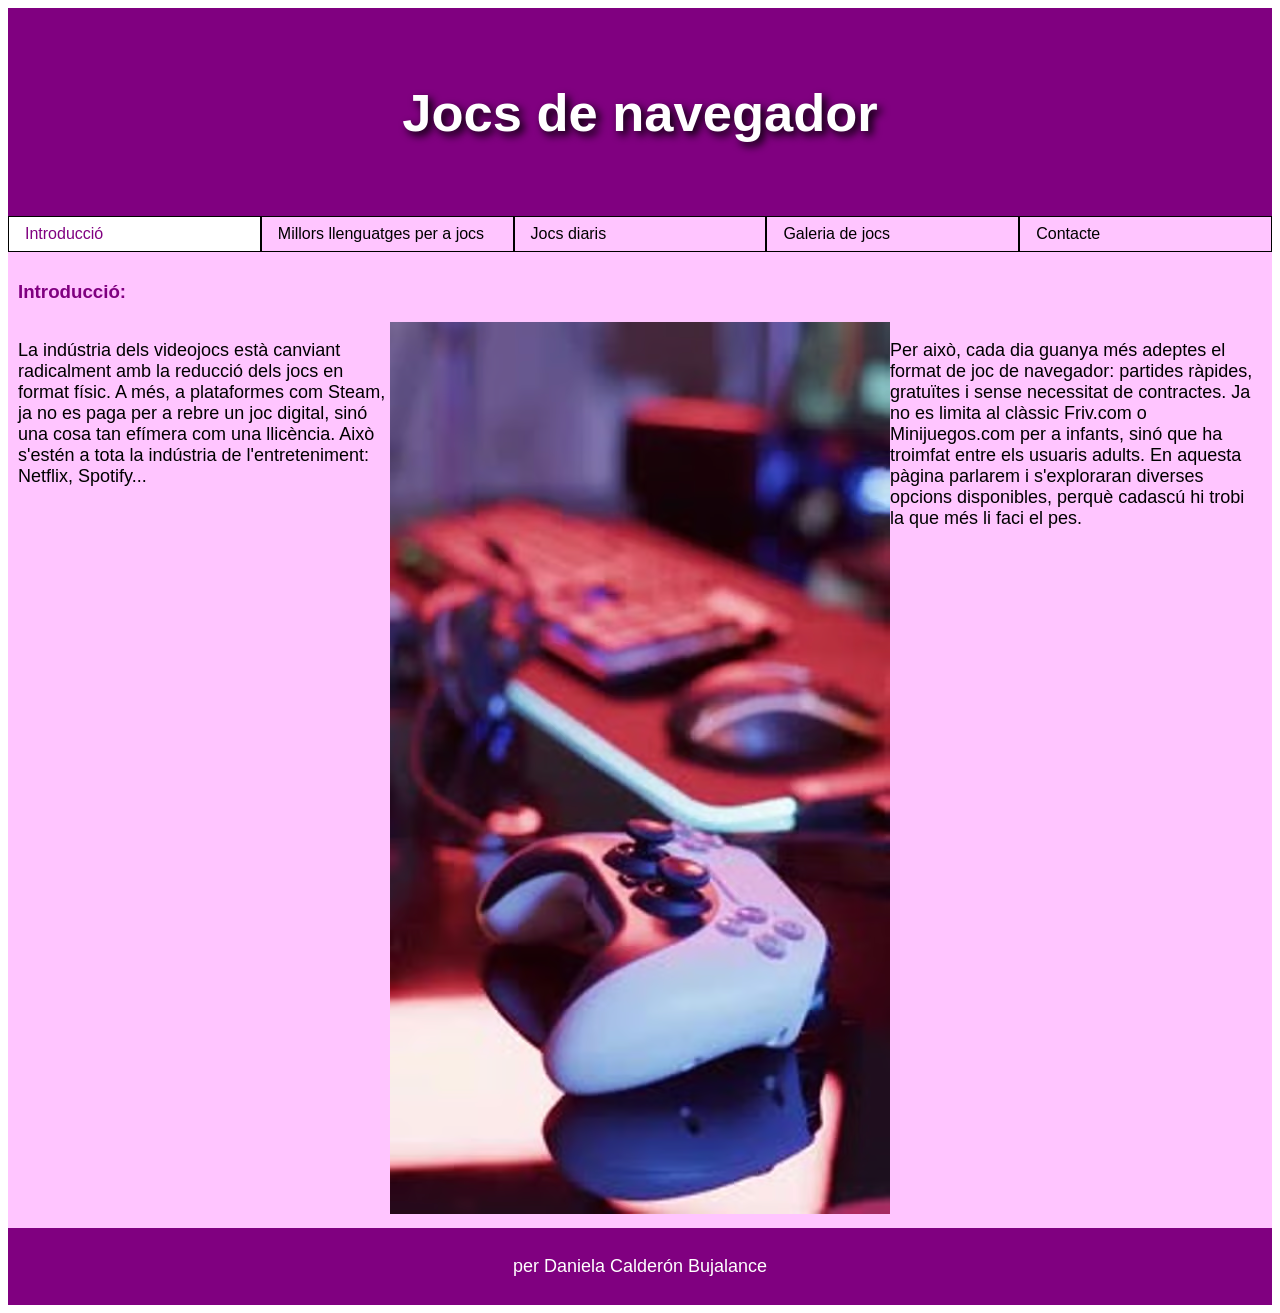
<file: index.html>
<!DOCTYPE html>
<html lang="en">

<head>
  <title>Jocs</title>
  <meta charset="utf-8">
  <meta name="viewport" content="width=device-width, initial-scale=1">
  <link rel="stylesheet" href="css/styles.css">
</head>

<body>
  <header>
    <h2>Jocs de navegador</h2>
  </header>
  <section class="flex-container">
    <nav>
      <ul>
        <li><a href="index.html" class="active">Introducció</a></li>
        <li><a href="millors_llenguatges.html">Millors llenguatges per a jocs</a></li>
        <li><a href="jocs_diaris.html">Jocs diaris</a></li>
        <li><a href="galeria.html">Galeria de jocs</a></li>
        <li><a href="contacte.html">Contacte</a></li>
      </ul>
    </nav>

    <article>
      <h1>Introducció:</h1>
      <div class="flex-container">
        <div class="column">
          <p>La indústria dels videojocs està canviant radicalment amb la reducció dels jocs en format físic. A més, a
            plataformes com Steam, ja no es paga per a rebre un joc digital, sinó una cosa tan efímera com una
            llicència. Això s'estén a tota la indústria de l'entreteniment: Netflix, Spotify...</p>
        </div>
        <div class="column">
          <img src="Imatges/mando" alt="mando">
        </div>
        <div class="column">
          <p>Per això, cada dia guanya més adeptes el format de joc de navegador: partides ràpides, gratuïtes i sense
            necessitat de contractes. Ja no es limita al clàssic Friv.com o Minijuegos.com per a infants, sinó que ha
            troimfat entre els usuaris adults. En aquesta pàgina parlarem i s'exploraran diverses opcions disponibles,
            perquè cadascú hi trobi la que més li faci el pes.</p>
        </div>
      </div>
    </article>
  </section>

  <footer>
    <p>per Daniela Calderón Bujalance</p>
  </footer>

</body>

</html>
</file>
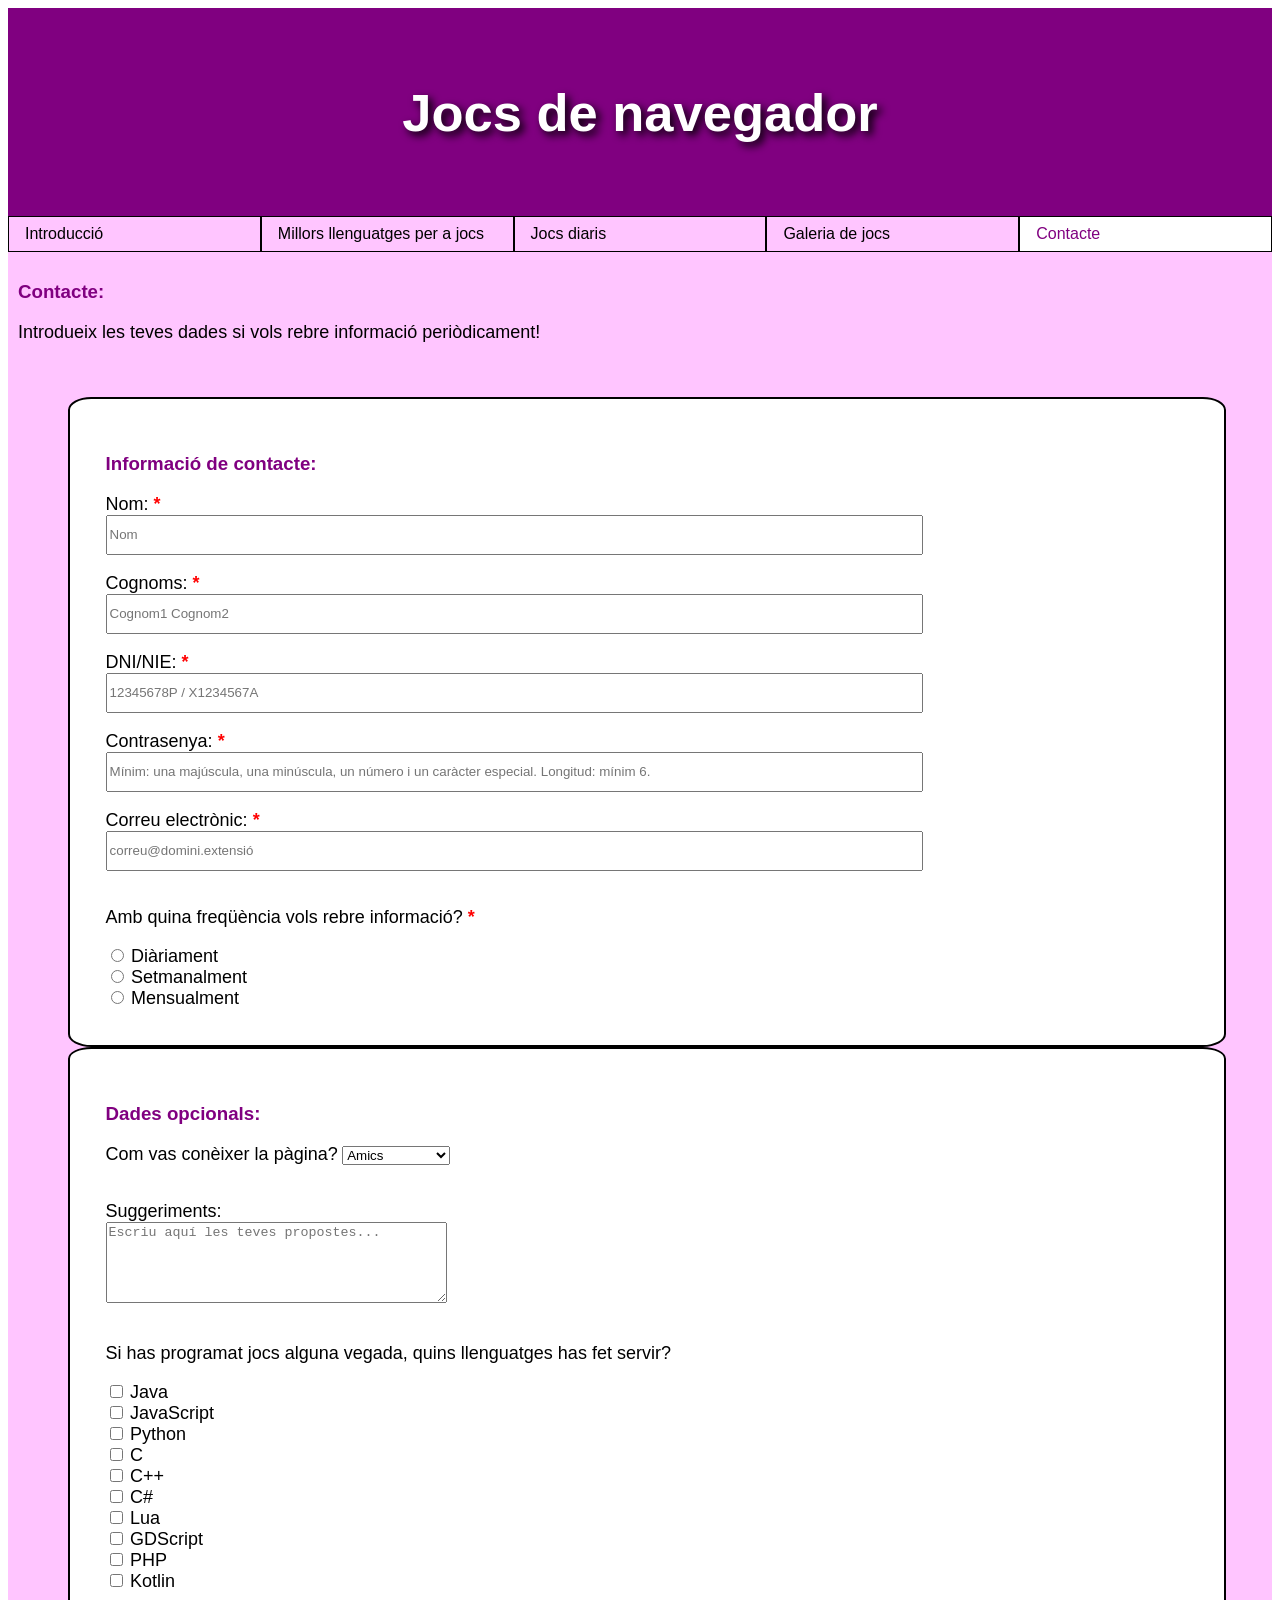
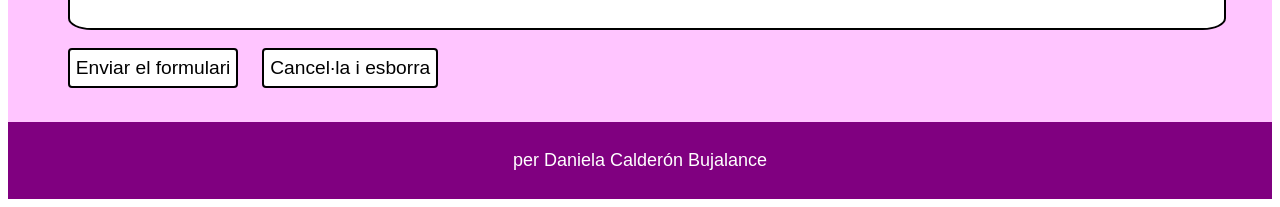
<file: contacte.html>
<!DOCTYPE html>
<html lang="en">

<head>
    <title>Jocs</title>
    <meta charset="utf-8">
    <meta name="viewport" content="width=device-width, initial-scale=1">
    <link rel="stylesheet" href="css/styles.css">
    <link rel="stylesheet" href="css/form.css">
</head>

<body>
    <header>
        <h2>Jocs de navegador</h2>
    </header>
    <section>
        <nav>
            <ul>
                <li><a href="index.html">Introducció</a></li>
                <li><a href="millors_llenguatges.html">Millors llenguatges per a jocs</a></li>
                <li><a href="jocs_diaris.html">Jocs diaris</a></li>
                <li><a href="galeria.html">Galeria de jocs</a></li>
                <li><a href="contacte.html" class="active">Contacte</a></li>
            </ul>
        </nav>

        <article>
            <h1>Contacte:</h1>
            <p>Introdueix les teves dades si vols rebre informació periòdicament!</p><br><br>
            <form action="gracies.html" method="get">
                <div class="row flex-container">

                    <div class="column form">
                        <h1 class="contacte">Informació de contacte:</h1>
                        <div>
                            <label for="nom">Nom:</label><br>
                            <input type="text" id="nom" required pattern="[A-ZÁÀÉÈÍÓÒÚÜÑ][a-záàèéíóòúüñ]+"
                                placeholder="Nom" size="100">
                            <span class="missatge-error">Assegura't que la inicial del nom està en majúscula.</span>
                        </div>
                        <br>
                        <div>
                            <label for="cognoms">Cognoms:</label><br>
                            <input type="text" id="cognoms" required
                                pattern="[A-ZÁÀÉÈÍÓÒÚÜÑ][a-záàèéíóòúüñ]+ [A-ZÁÀÉÈÍÓÒÚÜÑ][a-záàèéíóòúüñ]+"
                                placeholder="Cognom1 Cognom2" size="100">
                            <span class="missatge-error">Assegura't que la inicial de cada cognom està en
                                majúscula.</span>
                        </div>
                        <br>
                        <div>
                            <label for="DNI">DNI/NIE:</label><br>
                            <input type="text" id="DNI" required pattern="[X-Z0-9][0-9]{7}[A-Z]"
                                placeholder="12345678P / X1234567A" size="100">
                            <span class="missatge-error">Introdueix un document vàlid amb lletres incloses.</span>
                        </div>
                        <br>
                        <div>
                            <label for="contrasenya">Contrasenya:</label><br>
                            <input autocomplete type="password" id="contrasenya" required
                                pattern="(?=.*[0-9])(?=.*[A-Z])(?=.*[a-z])(?=.*[^A-Za-z0-9]).{6,18}"
                                placeholder="Mínim: una majúscula, una minúscula, un número i un caràcter especial. Longitud: mínim 6." size="100">
                            <span class="missatge-error">Ha de contenir com a mínim: una majúscula, una minúscula, un
                                número i un caràcter especial. Longitud mínima: 6 caràcters.</span>
                        </div>
                        <br>
                        <div>
                            <label for="correu">Correu electrònic:</label><br>
                            <input type="email" id="correu" required placeholder="correu@domini.extensió" size="100">
                            <span class="missatge-error">Introdueix una adreça vàlida.</span>
                        </div><br>
                        <div>
                            <p required>Amb quina freqüència vols rebre informació?</p>
                            <input type="radio" id="diariament" name="frequencia" value="diariament" required>
                            <label for="diariament">Diàriament</label><br>
                            <input type="radio" id="setmanalment" name="frequencia" value="setmanalment" required>
                            <label for="setmanalment">Setmanalment</label><br>
                            <input type="radio" id="mensualment" name="frequencia" value="mensualment" required>
                            <label for="mensualment">Mensualment</label>
                        </div>
                    </div>

                    <div class="column form">
                        <h1 class="opcionals">Dades opcionals:</h1>
                        <div>
                            <label>Com vas conèixer la pàgina?</label>
                            <select id="coneixer" name="coneixer">
                                <option value="amics">Amics</option>
                                <option value="xarxes socials">Xarxes socials</option>
                                <option value="publicitat">Publicitat</option>
                                <option value="altres">Altres</option>
                            </select>
                        </div>
                        <br>
                        <br>
                        <div>
                            <label for="suggeriments">Suggeriments:</label>
                        </div>
                        <div>
                            <textarea id="suggeriments" name="suggeriments" rows="5" cols="40"
                                placeholder="Escriu aquí les teves propostes..." maxlength="100"></textarea>
                        </div>
                        <br>
                        <div>
                            <p>Si has programat jocs alguna vegada, quins llenguatges has fet servir?</p>
                            <input type="checkbox" id="java" name="llenguatges" value="Java">
                            <label for="java">Java</label>
                            <br>
                            <input type="checkbox" id="javascript" name="javascript" value="JavaScript">
                            <label for="javascript">JavaScript</label>
                            <br>
                            <input type="checkbox" id="python" name="python" value="Python">
                            <label for="python">Python</label>
                            <br>
                            <input type="checkbox" id="c" name="c" value="C">
                            <label for="c">C</label>
                            <br>
                            <input type="checkbox" id="cpp" name="cpp" value="C++">
                            <label for="cpp">C++</label>
                            <br>
                            <input type="checkbox" id="csharp" name="csharp" value="C#">
                            <label for="csharp">C#</label>
                            <br>
                            <input type="checkbox" id="lua" name="lua" value="Lua">
                            <label for="lua">Lua</label>
                            <br>
                            <input type="checkbox" id="gdscript" name="gdscript" value="GDScript">
                            <label for="gdscript">GDScript</label>
                            <br>
                            <input type="checkbox" id="php" name="php" value="PHP">
                            <label for="php">PHP</label>
                            <br>
                            <input type="checkbox" id="kotlin" name="kotlin" value="Kotlin">
                            <label for="kotlin">Kotlin</label>
                        </div>
                    </div>
                </div>
                <br>
                <button type="submit">Enviar el formulari</button><button type="reset">Cancel·la i
                    esborra</button>
            </form>
        </article>
    </section>

    <footer>
        <p>per Daniela Calderón Bujalance</p>
    </footer>

</body>

</html>
</file>
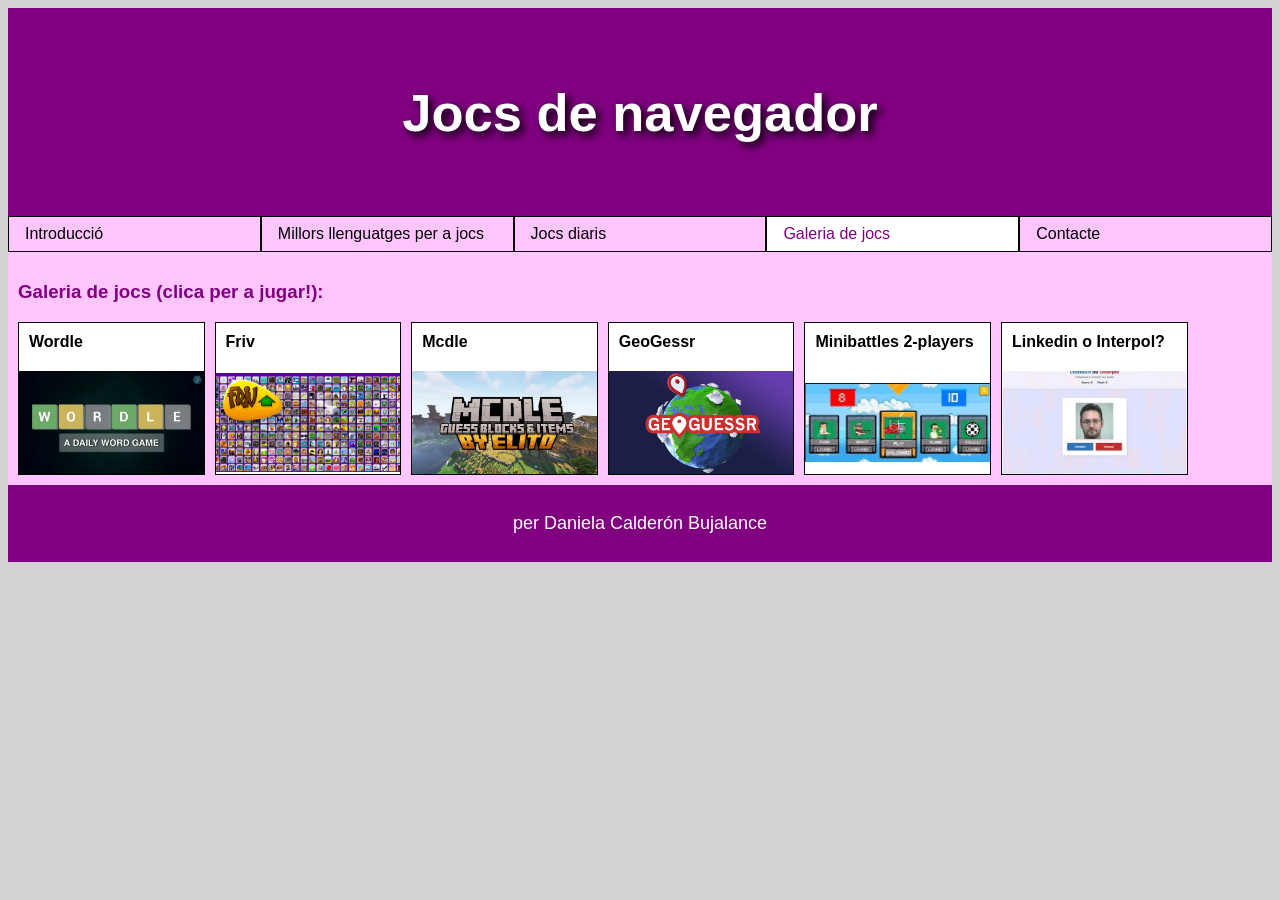
<file: galeria.html>
<!DOCTYPE html>
<html lang="en">

<head>
  <title>Jocs</title>
  <meta charset="utf-8">
  <meta name="viewport" content="width=device-width, initial-scale=1">
  <link rel="stylesheet" href="css/styles.css">
  <link rel="stylesheet" href="css/galeria.css">
</head>

<body>
  <header>
    <h2>Jocs de navegador</h2>
  </header>
  <section>
    <nav>
      <ul>
        <li><a href="index.html">Introducció</a></li>
        <li><a href="millors_llenguatges.html">Millors llenguatges per a jocs</a></li>
        <li><a href="jocs_diaris.html">Jocs diaris</a></li>
        <li><a href="galeria.html" class="active">Galeria de jocs</a></li>
        <li><a href="contacte.html">Contacte</a></li>
      </ul>
    </nav>

    <article>
      <h1>Galeria de jocs (clica per a jugar!):</h1>
<div class="galeria">
    <div class="element galeria">
        <div class="desc">Wordle</div>
        <a href="https://lapalabradeldia.com/" target="_blank">
        <img src="Imatges/wordle.png" alt="Wordle"></a>
    </div>
    <div class="element galeria">
        <div class="desc">Friv</div>
        <a href="https://www.frivclassic.com/" target="_blank">
        <img src="Imatges/friv.jpg" alt="friv"></a>
    </div>
    <div class="element galeria">
        <div class="desc">Mcdle</div>
        <a href="https://www.mcdle.net/" target="_blank">
        <img src="Imatges/mcdle.png" alt="mcdle"></a>
    </div>
    <div class="element galeria">
        <div class="desc">GeoGessr</div>
        <a href="https://www.worldguessr.com/es" target="_blank">
        <img src="Imatges/geogessr.jpg" alt="geogessr"></a>
    </div>
    <div class="element galeria">
        <div class="desc">Minibattles 2-players</div>
        <a href="https://poki.com/es/g/12-minibattles" target="_blank">
        <img src="Imatges/Captura de pantalla_4-11-2026_185155_www.bing.com.jpeg" alt="Minibatalles per a dos"></a>
    </div>
    <div class="element galeria">
        <div class="desc">Linkedin o Interpol?</div>
        <a href="https://linkedin-or-interpol.com/" target="_blank">
        <img src="Imatges/linkedinointerpol.webp" alt="linkedin o interpol"></a>
    </div>
</div>
    </article>
  </section>

  <footer>
    <p>per Daniela Calderón Bujalance</p>
  </footer>

</body>

</html>
</file>
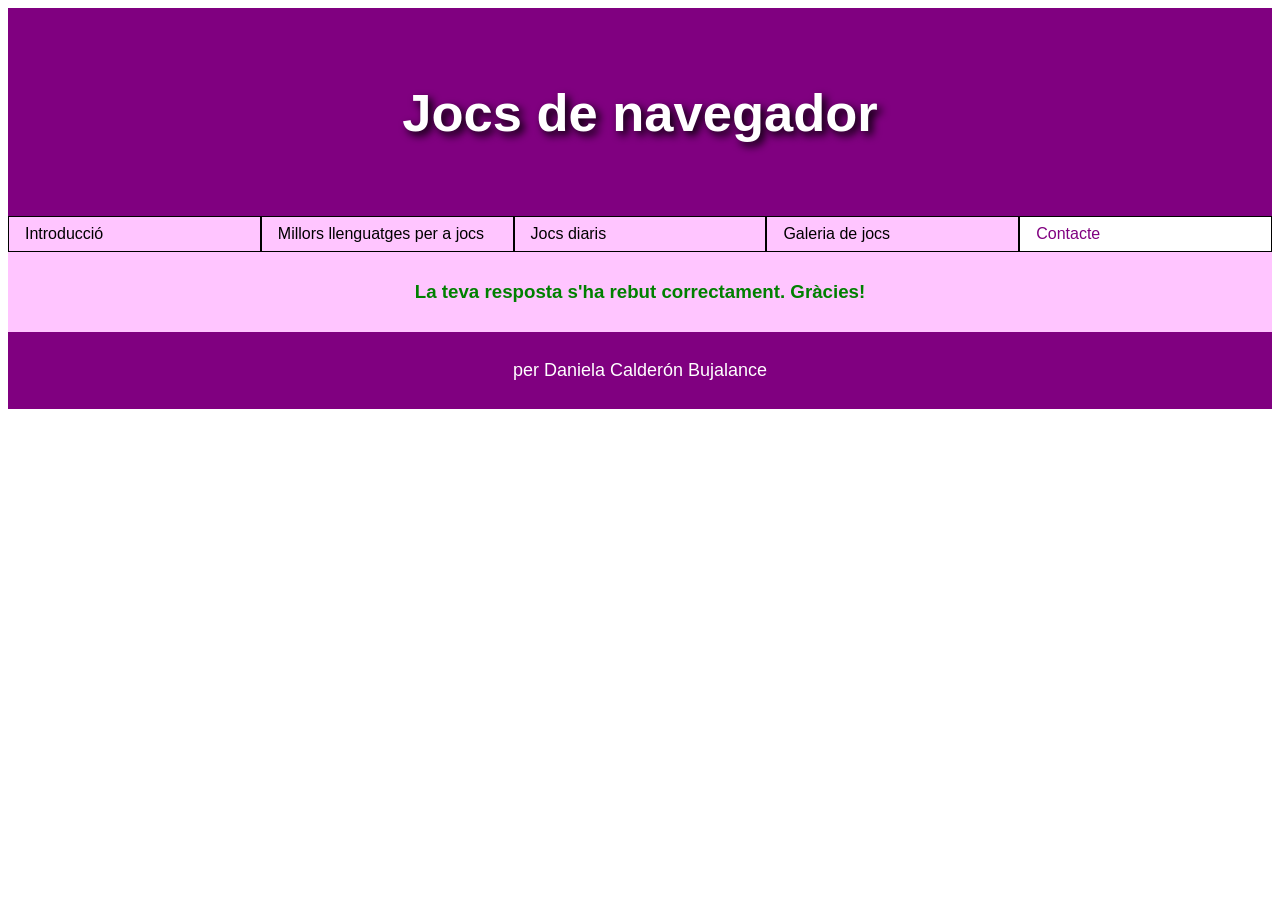
<file: gracies.html>
<!DOCTYPE html>
<html lang="en">

<head>
    <title>Jocs</title>
    <meta charset="utf-8">
    <meta name="viewport" content="width=device-width, initial-scale=1">
    <link rel="stylesheet" href="css/styles.css">
</head>

<body>
    <header>
        <h2>Jocs de navegador</h2>
    </header>
    <section>
        <nav>
            <ul>
                <li><a href="index.html">Introducció</a></li>
                <li><a href="millors_llenguatges.html">Millors llenguatges per a jocs</a></li>
                <li><a href="jocs_diaris.html">Jocs diaris</a></li>
                <li><a href="galeria.html">Galeria de jocs</a></li>
                <li><a href="contacte.html" class="active">Contacte</a></li>
            </ul>
        </nav>

        <article>
            <h1 id="gracies">La teva resposta s'ha rebut correctament. Gràcies!</h1>
        </article>
    </section>

    <footer>
        <p>per Daniela Calderón Bujalance</p>
    </footer>

</body>

</html>
</file>
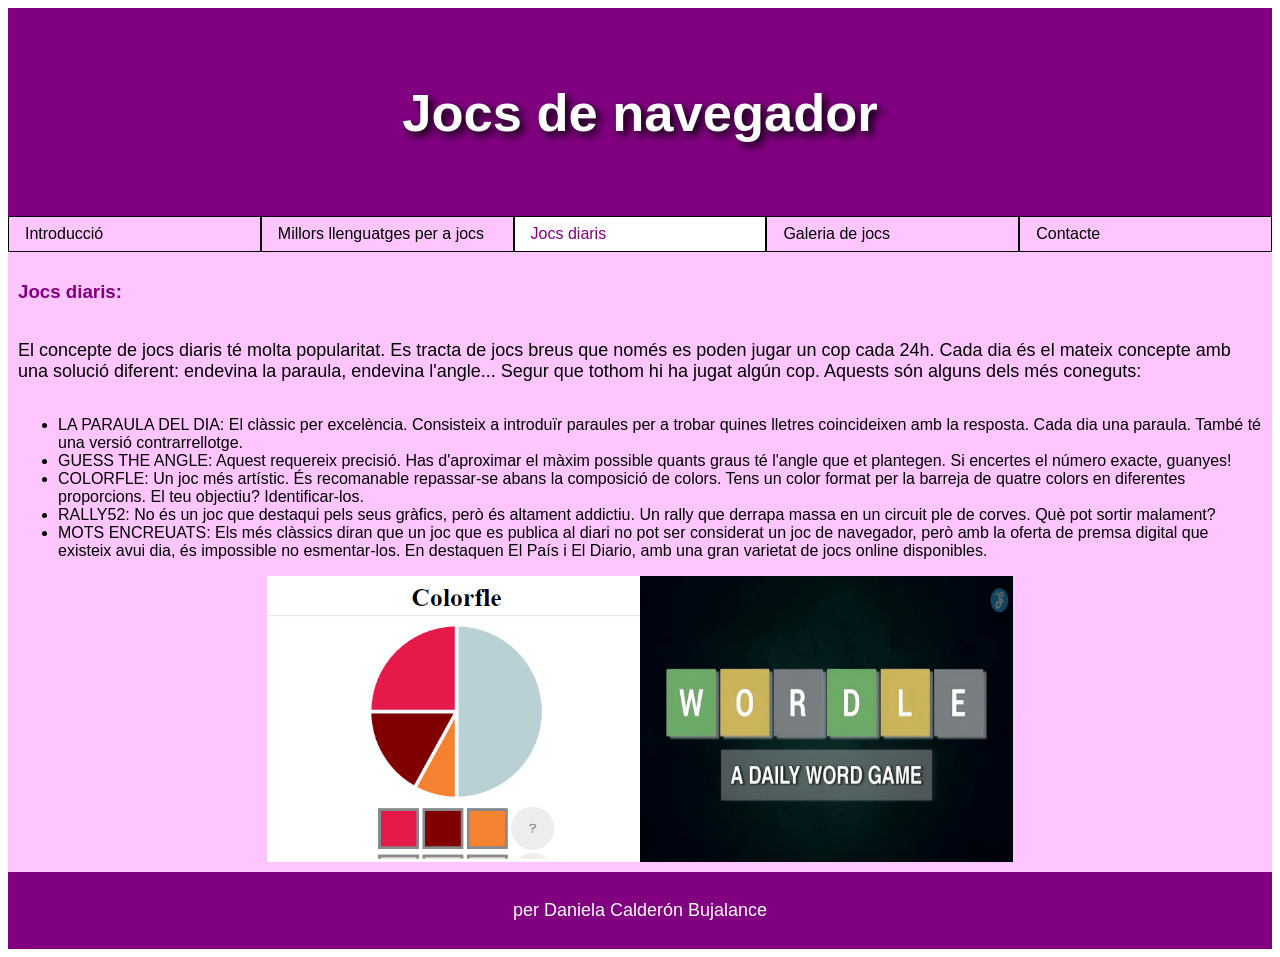
<file: jocs_diaris.html>
<!DOCTYPE html>
<html lang="en">

<head>
    <title>Jocs</title>
    <meta charset="utf-8">
    <meta name="viewport" content="width=device-width, initial-scale=1">
    <link rel="stylesheet" href="css/styles.css">
</head>

<body>
    <header>
        <h2>Jocs de navegador</h2>
    </header>
    <section>
        <nav>
            <ul>
                <li><a href="index.html">Introducció</a></li>
                <li><a href="millors_llenguatges.html">Millors llenguatges per a jocs</a></li>
                <li><a href="jocs_diaris.html" class="active">Jocs diaris</a></li>
                <li><a href="galeria.html">Galeria de jocs</a></li>
                <li><a href="contacte.html">Contacte</a></li>
            </ul>
        </nav>

        <article>
            <h1>Jocs diaris:</h1>
            <div class="flex-container">

                <p>El concepte de jocs diaris té molta popularitat. Es tracta de jocs breus que només es poden jugar un
                    cop cada 24h. Cada dia és el mateix concepte amb una solució diferent: endevina la paraula, endevina
                    l'angle... Segur que tothom hi ha jugat algún cop. Aquests són alguns dels més coneguts:</p>
                <ul>
                    <li>LA PARAULA DEL DIA: El clàssic per excelència. Consisteix a introduïr paraules per a trobar quines lletres coincideixen amb la resposta. Cada dia una paraula. També té una versió contrarrellotge.

                    </li>
                    <li>GUESS THE ANGLE: Aquest requereix precisió. Has d'aproximar el màxim possible quants graus té l'angle que et plantegen. Si encertes el número exacte, guanyes!
                         </li>
                    <li>COLORFLE: Un joc més artístic. És recomanable repassar-se abans la composició de colors. Tens un color format per la barreja de quatre colors en diferentes proporcions. El teu objectiu? Identificar-los.

                    </li>
                    <li>RALLY52: No és un joc que destaqui pels seus gràfics, però és altament addictiu. Un rally que derrapa massa en un circuit ple de corves. Què pot sortir malament?

                    </li>
                    <li>MOTS ENCREUATS: Els més clàssics diran que un joc que es publica al diari no pot ser considerat un joc de navegador, però amb la oferta de premsa digital que existeix avui dia, és impossible no esmentar-los. En destaquen El País i El Diario, amb una gran varietat de jocs online disponibles.

                    </li>
                </ul>
                <div id="diaris" class="flex-container">
                    <img src="Imatges/colorfle.png" alt="colorfle">
                    <img src="Imatges/wordle.png" alt="wordle">
                </div>
            </div>
        </article>
    </section>

    <footer>
        <p>per Daniela Calderón Bujalance</p>
    </footer>

</body>

</html>
</file>
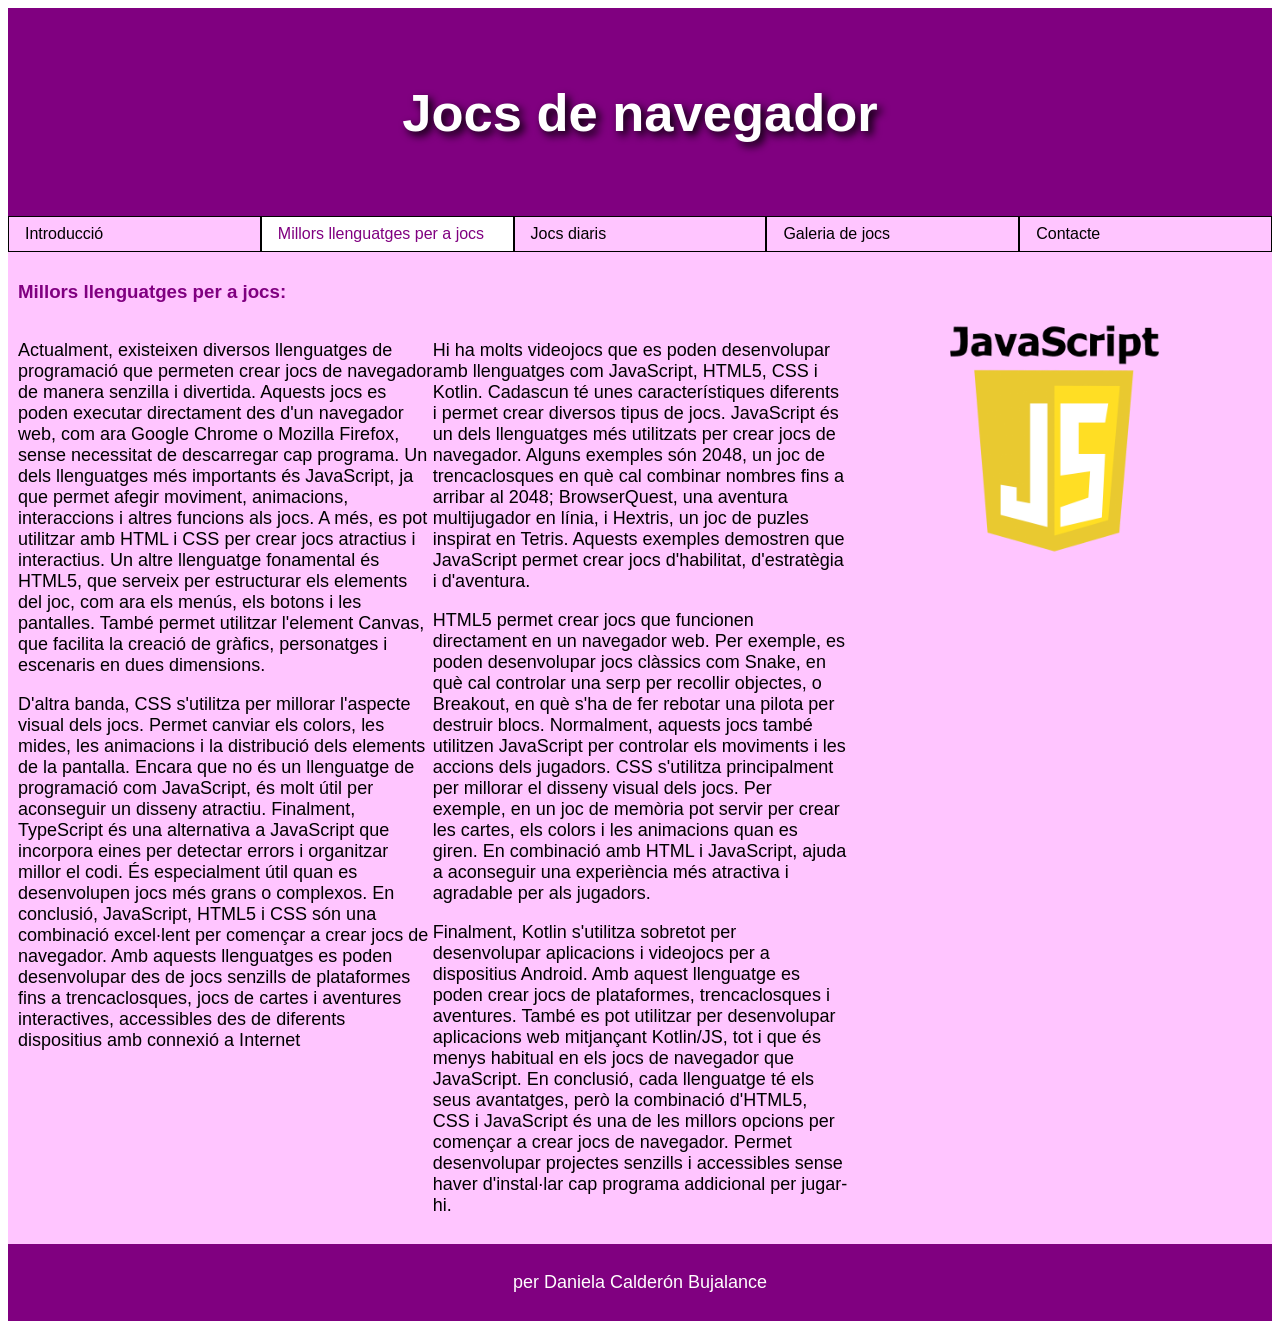
<file: millors_llenguatges.html>
<!DOCTYPE html>
<html lang="en">

<head>
    <title>Jocs</title>
    <meta charset="utf-8">
    <meta name="viewport" content="width=device-width, initial-scale=1">
    <link rel="stylesheet" href="css/styles.css">
</head>

<body>
    <header>
        <h2>Jocs de navegador</h2>
    </header>
    <section>
        <nav>
            <ul>
                <li><a href="index.html">Introducció</a></li>
                <li><a href="millors_llenguatges.html" class="active">Millors llenguatges per a jocs</a></li>
                <li><a href="jocs_diaris.html">Jocs diaris</a></li>
                <li><a href="galeria.html">Galeria de jocs</a></li>
                <li><a href="contacte.html">Contacte</a></li>
            </ul>
        </nav>

        <article>
            <h1>Millors llenguatges per a jocs:</h1>
            <div class="flex-container">
                <div class="column">
                    <p>Actualment, existeixen diversos llenguatges de programació que permeten crear jocs de navegador
                        de
                        manera senzilla i divertida. Aquests jocs es poden executar directament des d'un navegador web,
                        com
                        ara Google Chrome o Mozilla Firefox, sense necessitat de descarregar cap programa.
                        Un dels llenguatges més importants és JavaScript, ja que permet afegir moviment, animacions,
                        interaccions i altres funcions als jocs. A més, es pot utilitzar amb HTML i CSS per crear jocs
                        atractius i interactius.
                        Un altre llenguatge fonamental és HTML5, que serveix per estructurar els elements del joc, com
                        ara
                        els menús, els botons i les pantalles. També permet utilitzar l'element Canvas, que facilita la
                        creació de gràfics, personatges i escenaris en dues dimensions.
                        </p>
                        <p>
                        D'altra banda, CSS s'utilitza per millorar l'aspecte visual dels jocs. Permet canviar els
                        colors,
                        les mides, les animacions i la distribució dels elements de la pantalla. Encara que no és un
                        llenguatge de programació com JavaScript, és molt útil per aconseguir un disseny atractiu.
                        Finalment, TypeScript és una alternativa a JavaScript que incorpora eines per detectar errors i
                        organitzar millor el codi. És especialment útil quan es desenvolupen jocs més grans o complexos.
                        En conclusió, JavaScript, HTML5 i CSS són una combinació excel·lent per començar a crear jocs de
                        navegador. Amb aquests llenguatges es poden desenvolupar des de jocs senzills de plataformes
                        fins a
                        trencaclosques, jocs de cartes i aventures interactives, accessibles des de diferents
                        dispositius
                        amb connexió a Internet</p>
                </div>
                <div class="column">
                    <p>Hi ha molts videojocs que es poden desenvolupar amb llenguatges com JavaScript, HTML5, CSS i
                        Kotlin. Cadascun té unes característiques diferents i permet crear diversos tipus de jocs.
                        JavaScript és un dels llenguatges més utilitzats per crear jocs de navegador. Alguns
                        exemples
                        són 2048, un joc de trencaclosques en què cal combinar nombres fins a arribar al 2048;
                        BrowserQuest, una aventura multijugador en línia, i Hextris, un joc de puzles inspirat en
                        Tetris. Aquests exemples demostren que JavaScript permet crear jocs d'habilitat,
                        d'estratègia i
                        d'aventura.</p><p>
                        HTML5 permet crear jocs que funcionen directament en un navegador web. Per exemple, es poden
                        desenvolupar jocs clàssics com Snake, en què cal controlar una serp per recollir objectes, o
                        Breakout, en què s'ha de fer rebotar una pilota per destruir blocs. Normalment, aquests jocs
                        també utilitzen JavaScript per controlar els moviments i les accions dels jugadors.
                        CSS s'utilitza principalment per millorar el disseny visual dels jocs. Per exemple, en un
                        joc de
                        memòria pot servir per crear les cartes, els colors i les animacions quan es giren. En
                        combinació amb HTML i JavaScript, ajuda a aconseguir una experiència més atractiva i
                        agradable
                        per als jugadors.</p><p>
                        Finalment, Kotlin s'utilitza sobretot per desenvolupar aplicacions i videojocs per a
                        dispositius
                        Android. Amb aquest llenguatge es poden crear jocs de plataformes, trencaclosques i
                        aventures.
                        També es pot utilitzar per desenvolupar aplicacions web mitjançant Kotlin/JS, tot i que és
                        menys
                        habitual en els jocs de navegador que JavaScript.
                        En conclusió, cada llenguatge té els seus avantatges, però la combinació d'HTML5, CSS i
                        JavaScript és una de les millors opcions per començar a crear jocs de navegador. Permet
                        desenvolupar projectes senzills i accessibles sense haver d'instal·lar cap programa
                        addicional
                        per jugar-hi.</p>
                </div>
                <div class="column">
                    <img id="js" src="Imatges/js.png" alt="logo de java script">
                </div>
            </div>
        </article>
    </section>

    <footer>
        <p>per Daniela Calderón Bujalance</p>
    </footer>

</body>

</html>
</file>
<file: css/styles.css>
* {
  box-sizing: border-box;
}

body {
  font-family: Arial, Helvetica, sans-serif;
}

/* Style the header */
header {
  background-color: purple;
  padding: 30px;
  text-align: center;
  text-shadow: 4px 4px 8px #000000;
  font-size: 35px;
  color: white;
}

/* Container for flexboxes */
section {
 
  display: flex;
  flex-wrap:wrap;

}

/* Style the navigation menu */
nav{
  width: 100%;
}

nav ul {
  list-style-type: none;
  margin: 0;
  padding: 0;
  background-color: #f1f1f1;
  display:flex;
  flex-direction: row;
  width: 100%;
  flex:1;
}
nav ul li{flex:1;}

nav ul li a {
  display: block;
  color: black;
  padding: 8px 16px;
  text-decoration: none;
  background-color: rgb(255, 197, 255);
  border: 1px solid black;
  flex:1;
  align-content: center;
}
nav ul li a:hover{
  background-color: purple;
  color:white;
}
.active {
  background-color:white;
  color: purple;
}

/* Style the content */
article {

  flex: 4.45;
  background-color: rgb(255, 197, 255);
  padding: 10px;
}
.flex-container {
  display: flex;
  flex-wrap: wrap;
  justify-content: center;
}

.column {
  flex: 1;
}
p{
  font-size: large;
}
h1{
  color:purple;
}
/* Style the footer */
footer {
  background-color: purple;
  padding: 10px;
  text-align: center;
  color: white;
}
#js{
  width: 100%;
}
#diaris img{
  width:30%;
}
#gracies {
    color: green;
    text-align: center;
}


/* Responsive layout - makes the menu and the content (inside the section) sit on top of each other instead of next to each other */
@media (max-width: 600px) {
  section {
    -webkit-flex-direction: column;
    flex-direction: column;
  }
}
</file>
<file: css/form.css>
div:has(> label + br + input[required]:not([type="radio"])) label::after,
label:has(+ select[required])::after,
label:has(+ textarea[required])::after {
    content: " *";
    color: red;
    font-weight: bold;
}
p[required]::after {
    content: " *";
    color: red;
    font-weight: bold;
}
form{
  text-align: left;
  padding-left: 4%;
}
input:user-invalid {
    border: 2px solid red;
}

input:user-valid {
    border: 2px solid green;
}

.missatge-error{
    display: none;
    font-size: 0.8rem;
    color:red;
}
input:user-invalid ~ .missatge-error{
    display:block;
}
.contacte{
    font-size: 15;
}
.form{
    border-color: rgb(255, 255, 255);
    border:2px solid black;
    padding:3%;
    margin-right: 3%;
    background-color: white;
    border-radius: 2%;
}
#nom, #cognoms, #contrasenya, #DNI, #correu{
    height: 40px;
}

label{
    font-family: Arial, Helvetica, sans-serif;
    font-size: large;
}
button{
    height:40px;
    margin-right: 2%;
    margin-bottom: 2%;
    font-family: Arial, Helvetica, sans-serif;
    font-size: larger;
    background-color: white;
    border: 2px solid black;
    border-radius: 4px;
}
button:hover{
    background-color:purple;
    color:white;
}
</file>
<file: css/galeria.css>
body{
    background:lightgrey;}
.galeria {
    display: flex;
    flex-wrap: wrap;
    gap: 10px;
    width: 100%;}
.desc{
    text-align: center;
    padding: 10px;
    font-weight: bold;
}
.element{
    width:15%;
    border:1px solid black;
    background-color: white;
}
.element a{
    line-height: 0;
}
.element:hover{
    border:3px solid black;
    box-shadow: 5px 5px 10px grey;
    
}
.element img{
    align-items: center;
    width:100%;
}
.titol{
    font-family: Arial, Helvetica, sans-serif;
    font-weight: bold;
}
.desc{
    font-family: Arial, Helvetica, sans-serif;
    align-items: center;
}
@media only screen and (max-width: 768px) {
    .element{
        width: 30%;
    }
}
@media only screen and (max-width: 480px) {
    .element{
        width: 97%;
    }
}
</file>
